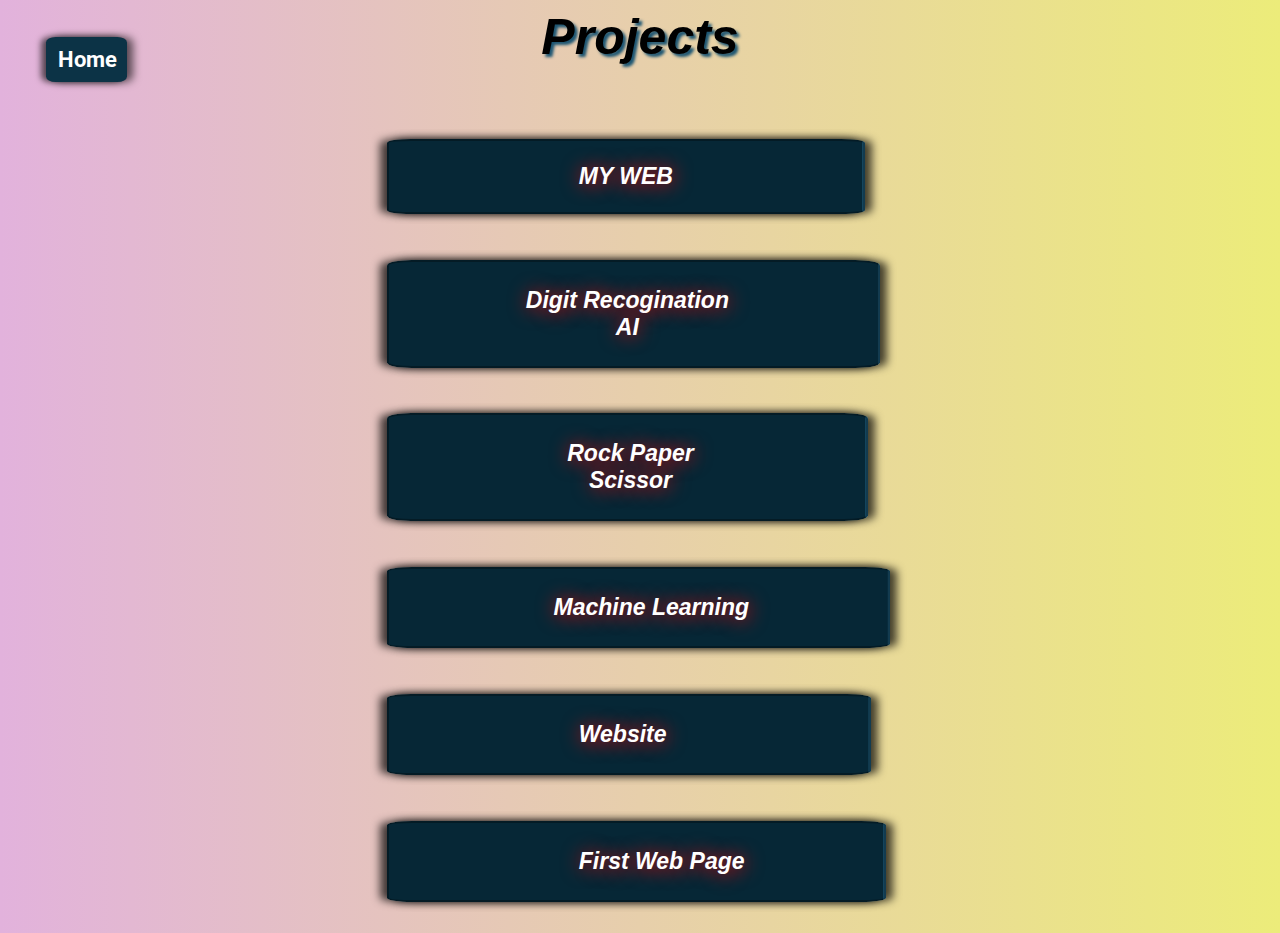
<file: content/projects.html>
<!DOCTYPE html>
<html lang="en">

<head>
    <meta charset="UTF-8">
    <meta http-equiv="X-UA-Compatible" content="IE=edge">
    <meta name="viewport" content="width=device-width, initial-scale=1.0">
    <title>Projects</title>
</head>

<style>
    @import url('https://fonts.googleapis.com/css2?family=Roboto:wght@300&display=swap');

body {
    font-family: 'Roboto', sans-serif;
    background-image: linear-gradient(90deg,rgb(226, 178, 220) , rgb(236, 236, 122));    
}

.one,.two,.three,.four,.five,.six {
     
    margin-top: 1.8%;
    display: inline-block;
    font-size: 23px;
    text-shadow: 1px 1px 19px red;

    border-bottom: 2px solid rgba(0, 0, 0, 0.3);
    border-top: 2px solid rgba(0, 0, 0, 0.3);
    border-left: 2px solid rgba(0, 0, 0, 0.3);
    border-right: 2px solid rgba(0, 0, 0, 0.3);
    color: #fff;
    box-shadow: 7px 0px 8px rgba(0, 0, 0, .7), -7px 0px 8px rgba(0, 0, 0, .7);
    border-radius: 5%;
    background: linear-gradient(to left, #062736 50%, #1c5572 60%) right;
    background-size: 213%;
    transition: .5s ease-out;
}
.one{
    padding: 22px 15% 22px 15%;
    margin-left: 30%;
    margin-right:30%;
}
.two{
    padding: 25px 11% 25px 10%;
    margin-left: 30%;
    margin-right:31%;
}
.three{
    padding: 25px 11% 25px 11.5%;
    margin-left: 30%;
    margin-right:32%;
}
.four{
    padding: 25px 11% 25px 13%;
    margin-left: 30%;
    margin-right:30%;
}
.five{
    padding: 25px 11% 25px 15%;
    margin-left: 30%;
    margin-right:30%;
}
.six{
    padding: 25px 16% 25px 15%;
    margin-left: 30%;
    margin-right:28%;
}
.one:hover{
    background-position: left;
}
.two:hover{
    background-position: left;
}
.three:hover{
    background-position: left;
}
.four:hover{
    background-position: left;
}
.five:hover{
    background-position: left;
}
.six:hover{
    background-position: left;
}
 

h3{
    margin-top: .5%;
    font-size: 50px;
    text-align: center;
    font-style: italic;
    text-shadow: 3px 3px 3px #1c5572;
    font-family: 'Franklin Gothic Medium', 'Arial Narrow', Arial, sans-serif;
}


 h4 {
    position: absolute;
    padding: 10px 10px 10px 12px;
    background-color: #0c3346;
    font-size: 22px;
    margin-left: 3%;
    border-radius: 12%;
    color: white;
    transition: .3s;
    box-shadow: 6px 0px 9px rgba(0, 0, 0, .6), -5px 0px 6px rgba(0, 0, 0, .6);

}

h4:hover{
    background-color: brown;
}

</style>

<body>
<a href="index.html"><h4> Home</h4></a>
    <h3>Projects</h3>
     <div class="note">

        <a target="_blank" href=""><h3 class="one">MY WEB</h3></a>
        <a target="_blank" href="https://github.com/ashishok/Artificial_Intelligence/tree/main/Minor_Project"><h3 class="two">Digit Recogination AI</h3></a>
        <a target="_blank" href="https://github.com/ashishok/Rock_Paper_Scissor_Main_Project"><h3 class="three">Rock Paper Scissor</h3></a>
        <a target="_blank" href="https://github.com/ashishok/Machine_Learning_Projects/tree/main/Projects"><h3 class="four">Machine Learning</h3></a>
        <a target="_blank" href="https://github.com/ashishok/AF"><h3 class="six">Website</h3></a>
        <a target="_blank" href="https://github.com/ashishok/First_HTML_And_CSS_Project"><h3 class="five">First Web Page</h3></a>
        
     </div>
</body>

</html>
</file>
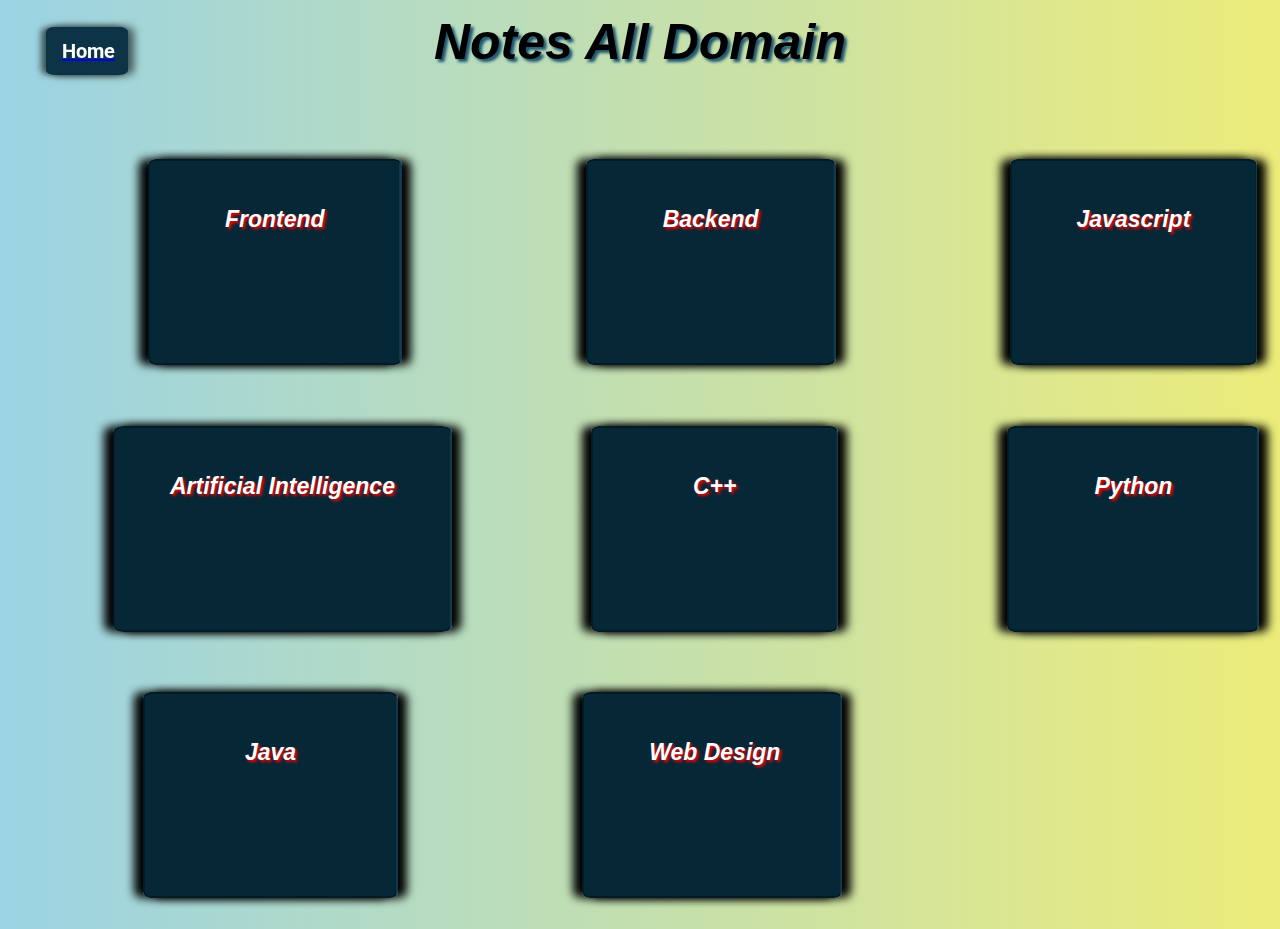
<file: content/Study_Notes.html>
<!DOCTYPE html>
<html lang="en">

<head>
    <meta charset="UTF-8">
    <meta http-equiv="X-UA-Compatible" content="IE=edge">
    <meta name="viewport" content="width=device-width, initial-scale=1.0">
    <title>Study Notes</title>
</head>

<style>
    @import url('https://fonts.googleapis.com/css2?family=Roboto:wght@300&display=swap');

body {
    font-family: 'Roboto', sans-serif;
    background-image: linear-gradient(90deg,rgb(155, 211, 228) , rgb(236, 236, 122));    
}

.one,.two,.three,.four,.five,.six,.seven,.eight{
     
    margin-top: 3%;
    display: inline-block;
    font-size: 23px;
    text-shadow: 2px 2px 3px red;

    border-bottom: 2px solid rgba(0, 0, 0, 0.3);
    border-top: 2px solid rgba(0, 0, 0, 0.3);
    border-left: 2px solid rgba(0, 0, 0, 0.3);
    border-right: 2px solid rgba(0, 0, 0, 0.3);
    color: #fff;
    box-shadow: 9px 0px 10px rgba(0, 0, 0, 1), -9px 0px 10px rgba(0, 0, 0, 1);
    border-radius: 3%;
    background: linear-gradient(to left, #062736 50%, #1c5572 60%) right;
    background-size: 213%;
    transition: .5s ease-out;
}
.one{
    padding: 45px 75px 130px 75px;
    margin-left: 140px;
}
.two{
    padding: 45px 75px 130px 75px;
    margin-left: 180px;
}
.three{
    padding: 45px 65px 130px 65px;
    margin-left: 170px;
}
.four{
    padding: 45px 55px 130px 55px;
    margin-left: 105px;
}
.five{
    padding: 45px 100px 130px 100px;
    margin-left: 135px;
}
.six{
    padding: 45px 85px 130px 85px;
    margin-left: 165px;
}
.seven{
    padding: 45px 100px 130px 100px;
    margin-left: 135px;
}
.eight{
    padding: 45px 60px 130px 65px;
    margin-left: 180px;
}
.one:hover{
    background-position: left;
}
.two:hover{
    background-position: left;
}
.three:hover{
    background-position: left;
}
.four:hover{
    background-position: left;
}
.five:hover{
    background-position: left;
}
.six:hover{
    background-position: left;
}
.seven:hover{
    background-position: left;
}
.eight:hover{
    background-position: left;
}

h3{
    margin-top: -7%;
    font-size: 50px;
    text-align: center;
    font-style: italic;
    text-shadow: 3px 3px 3px #1c5572;
    font-family: 'Franklin Gothic Medium', 'Arial Narrow', Arial, sans-serif;
}


 h4 {
    position: sticky;
    top: .5%;
    /* display: block; */
    padding: 12px 12px 12px 16px;
    background-color: #0c3346;
    margin-left: 3%;
    margin-right: 90.5%;
    color: white;
    box-shadow: 6px 0px 9px rgba(0, 0, 0, .6), -5px 0px 6px rgba(0, 0, 0, .6);
    border-radius: 10%;
    font-size: 20px;
    transition: .3s;
    cursor: pointer;     

}

h4:hover{
    background-color: brown;
}

</style>

<body>
<a href="index.html"><h4> Home</h4></a>
    <h3>Notes All Domain</h3>
     <div class="note">

        <a target="_blank" href="Notes_All_Domain-main/Frontend.pdf"><h3 class="one">Frontend</h3></a>
        <a target="_blank" href="Notes_All_Domain-main/Backend.pdf"><h3 class="two">Backend</h3></a>
        <a target="_blank" href="Notes_All_Domain-main/Javascript.pdf"><h3 class="three">Javascript</h3></a>
        <a target="_blank" href="Notes_All_Domain-main/AI_handwritten_Notes.pdf"><h3 class="four">Artificial Intelligence</h3></a>
        <a target="_blank" href="Notes_All_Domain-main/C++.pdf"><h3 class="five">C++</h3></a>
        <a target="_blank" href="Notes_All_Domain-main/Python.pdf"><h3 class="six">Python</h3></a>
        <a target="_blank" href="Notes_All_Domain-main/Java.pdf"><h3 class="seven">Java</h3></a>
        <a target="_blank" href="Notes_All_Domain-main/WebDesign.pdf"><h3 class="eight">Web Design</h3></a>
     </div>
</body>

</html>
</file>
